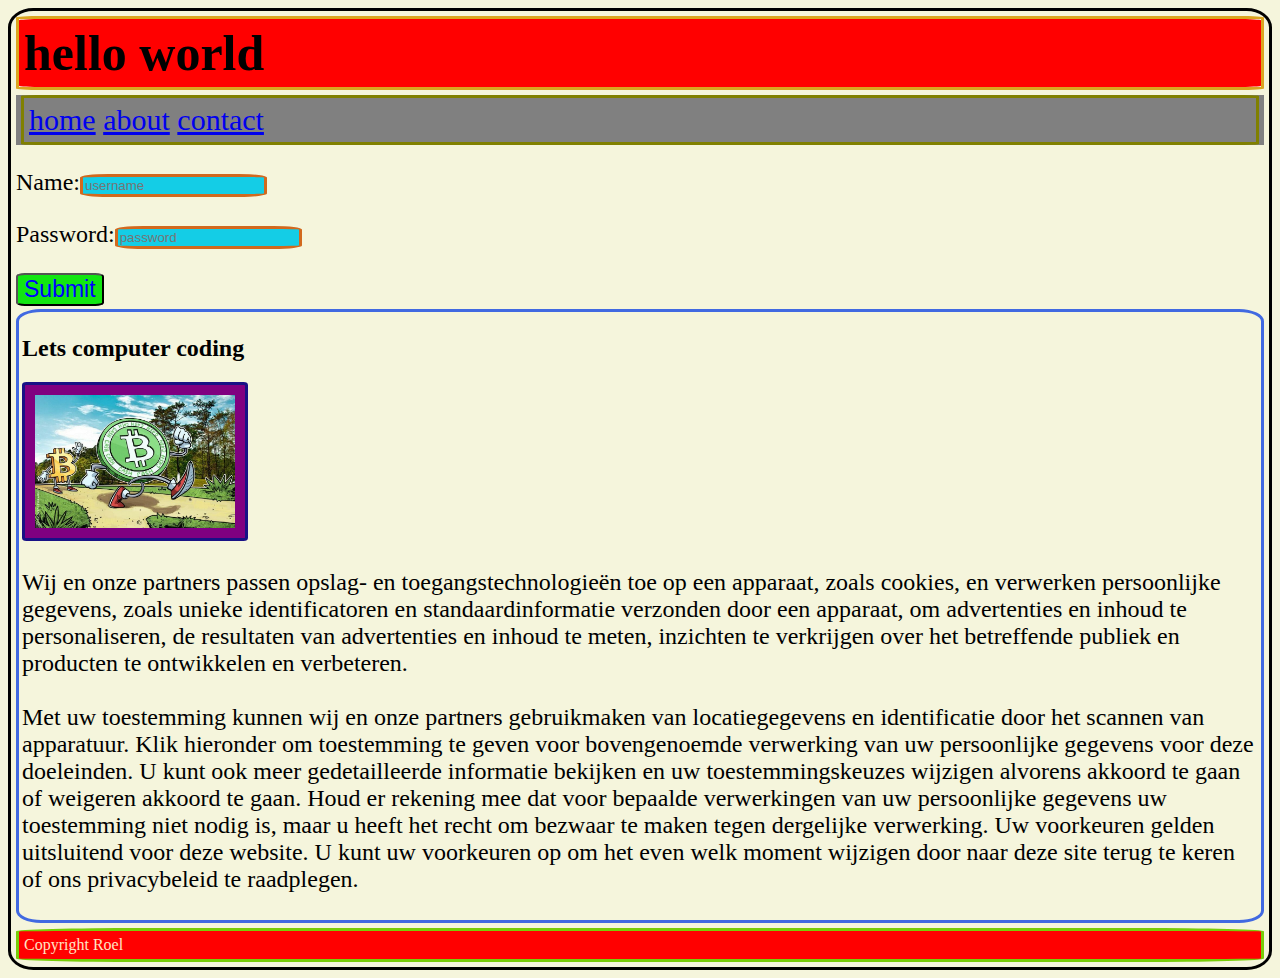
<file: opdracht_9form_complex/index.html>
<!DOCTYPE html>
<html lang="en">

<head>
    <meta charset="UTF-8">
    <meta http-equiv="X-UA-Compatible" content="IE=edge">
    <meta name="viewport" content="width=device-width, initial-scale=1.0">
    <title>css opdracht</title>
    <link rel="stylesheet" href="style.css">
</head>

<body>
    <header>
        <h1>hello world</h1>
    </header>
    <nav>
        <ul>
            <li>
                <a href="index.html">home</a>
            </li>
            <li>
                <a href="about.html">about</a>
            </li>
            <li>
                <a href="contact.html">contact</a>
            </li>
        </ul>
    </nav>
    <form>
        <p>
            <label>Name:<input placeholder="username" type="text"></label>
        </p>
        <p><label>Password:<input placeholder="password" type="password"></label></p>
        <button>Submit</button>
    </form>
    <main>
        <h2>Lets computer coding</h2>
        <a href="about.html"><img width="200px" src="img/bitcoincash.jpg" alt="bitcoincash"></a>
        <p>Wij en onze partners passen opslag- en toegangstechnologieën toe op een apparaat, zoals cookies, en verwerken
            persoonlijke gegevens, zoals unieke identificatoren en standaardinformatie verzonden door een apparaat, om
            advertenties en inhoud te personaliseren, de resultaten van advertenties en inhoud te meten, inzichten te
            verkrijgen over het betreffende publiek en producten te ontwikkelen en verbeteren.
            <br>
            <br>
            Met uw toestemming kunnen wij en onze partners gebruikmaken van locatiegegevens en identificatie door het
            scannen van apparatuur. Klik hieronder om toestemming te geven voor bovengenoemde verwerking van uw
            persoonlijke
            gegevens voor deze doeleinden. U kunt ook meer gedetailleerde informatie bekijken en uw toestemmingskeuzes
            wijzigen alvorens akkoord te gaan of weigeren akkoord te gaan. Houd er rekening mee dat voor bepaalde
            verwerkingen van uw persoonlijke gegevens uw toestemming niet nodig is, maar u heeft het recht om bezwaar te
            maken tegen dergelijke verwerking. Uw voorkeuren gelden uitsluitend voor deze website. U kunt uw voorkeuren
            op
            om het even welk moment wijzigen door naar deze site terug te keren of ons privacybeleid te raadplegen.</p>
    </main>
    <footer>
        Copyright Roel


    </footer>
</body>

</html>
</file>
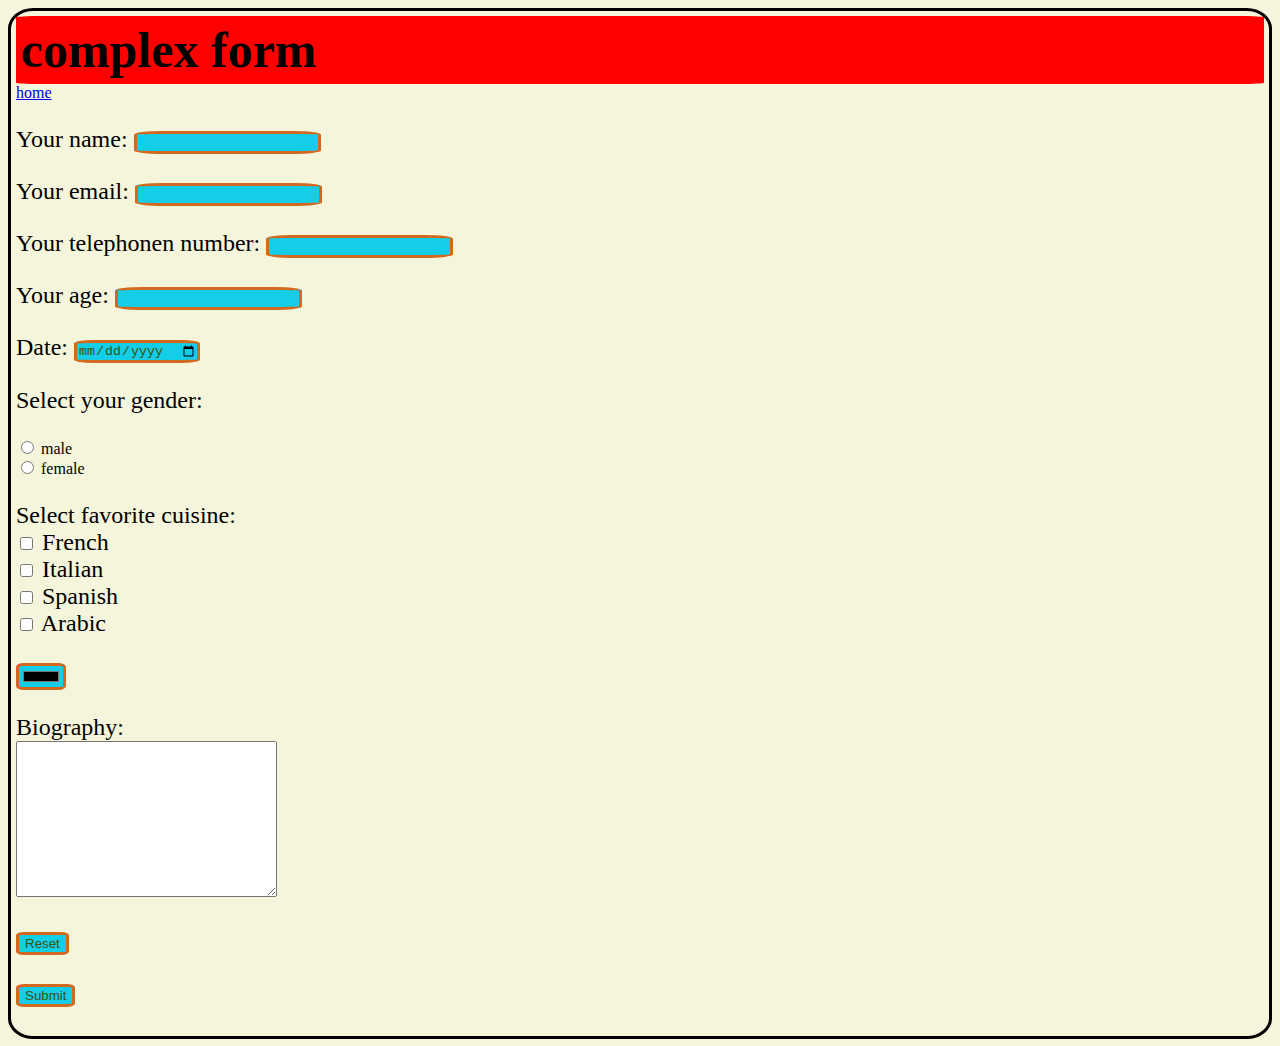
<file: opdracht_9form_complex/about.html>
<!DOCTYPE html>
<html lang="en">

<head>
    <meta charset="UTF-8">
    <meta http-equiv="X-UA-Compatible" content="IE=edge">
    <meta name="viewport" content="width=device-width, initial-scale=1.0">
    <title>website</title>
    <link rel="stylesheet" href="style.css">
</head>

<body>
    <h1>complex form</h1>
    <a href="index.html">home</a>
    <form name="contact" method="POST" data-netlify="true">
        <p>
            <label>
                Your name: <input type="text" name="name">
            </label>
        </p>
        <p>
            <label>
                Your email: <input type="text" name="email">
            </label>
        </p>
        <p>
            <label> Your telephonen number: <input type="text" name="telephonenumber">

            </label>
        </p>
        <p>
            <label>
                Your age: <input type="text" name="age">
            </label>
        </p>
        <p>
            <label>
                Date: <input type="date" name="date">
            </label>
        </p>
        <p>
            <label>
                <p>
                    Select your gender:
                </p>
                <input type="radio" name="gender">
                <label>
                    male
                </label>
                <br>
                <input type="radio" name="gender">
                <label>
                    female
                </label>
            </label>
        </p>
        <p>
            <label for="favorite">
                Select favorite cuisine:
                <br>
                <label for="favorite1">
                    <input type="checkbox" name="favorite1" value="French">
                    French
                </label>
                <br>
                <input type="checkbox" name="favorite2" value="Italian">
                <label for="Italian">
                    Italian
                </label>
                <br>
                <input type="checkbox" name="favorite3" id="favorite3" value="Spanish">
                <label for="favorite3">
                    Spanish
                </label>
                <br>
                <input type="checkbox" name="favorite4" id="favorite4" value="Arabic">
                <label for="favorite4">
                    Arabic
                </label>
            </label>
        </p>
        <p>
            <label for="color_pick">
                <input type="color" name="color_pick " id="color_pick">
            </label>
        </p>
        <p>
            <label for="biography">
                Biography: <br>
                <textarea name="biography" id="" cols="30" rows="10"></textarea>
            </label>
        </p>
        <p>
            <label for="reset_button">
                <input type="reset" value="Reset">
            </label>
        </p>

        <p>
            <label for="button_submit">
                <input type="submit" value="Submit">
            </label>
        </p>
    </form>
</body>

</html>
</file>
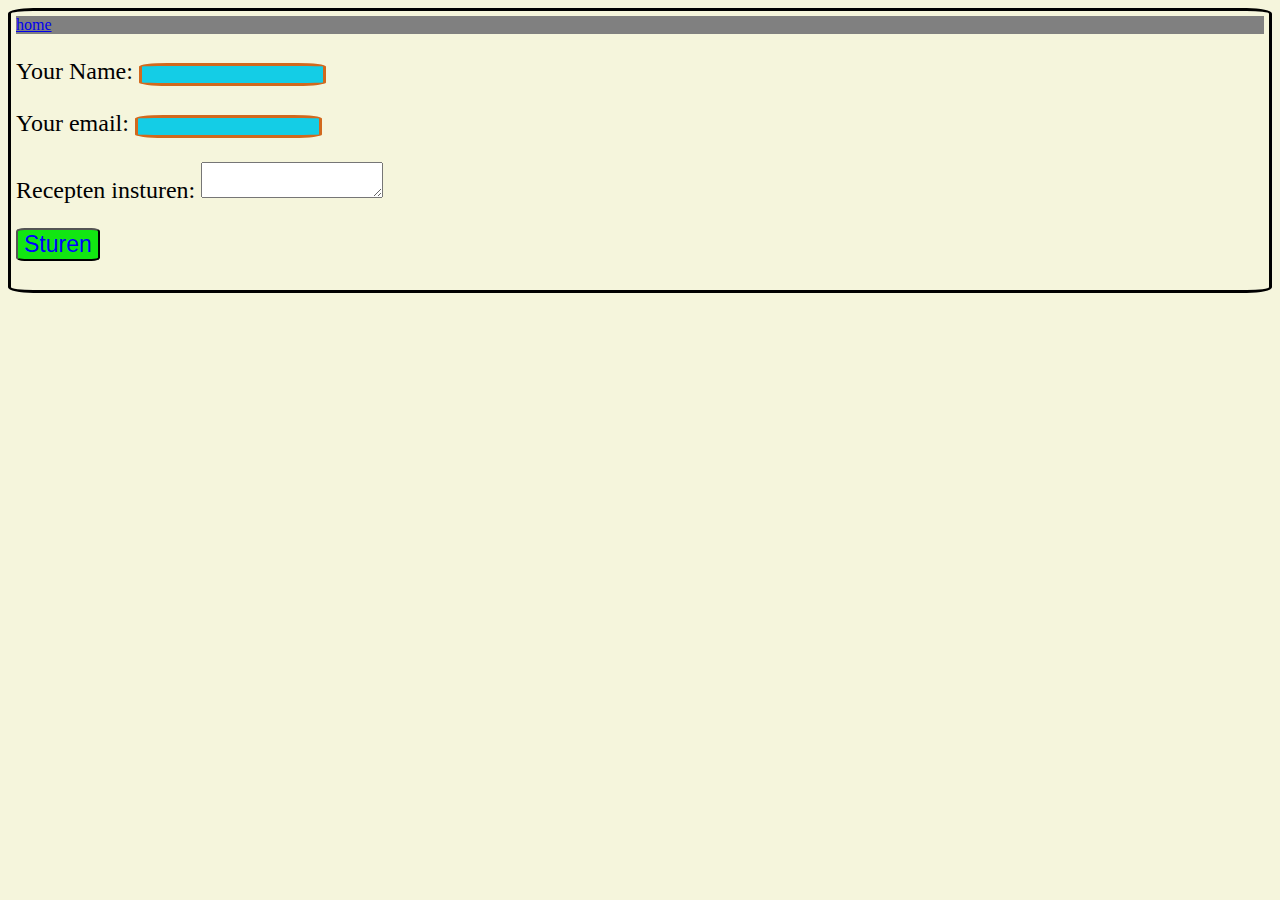
<file: opdracht_9form_complex/contact.html>
<!DOCTYPE html>
<html lang="en">

<head>
    <meta charset="UTF-8">
    <meta http-equiv="X-UA-Compatible" content="IE=edge">
    <meta name="viewport" content="width=device-width, initial-scale=1.0">
    <title>Contact formulier html</title>
    <link rel="stylesheet" href="style.css">
</head>

<body>
    <nav>
        <a href="index.html">home</a>
    </nav>
    <form name="contact" method="POST" data-netlify="true">
        <p>
            <label>Your Name: <input type="text" name="name">
            </label>
        </p>
        <p>
            <label>Your email: <input type="email" name="email"></label>
        </p>
        <p>
            <label>Recepten insturen: <textarea name="Recepten"></textarea></label>
        </p>
        <p>
            <button type="submit">Sturen</button>
        </p>
    </form>
</body>

</html>
</file>
<file: opdracht_9form_complex/style.css>
body {
    background-color: rgb(190, 190, 101);
    border: 3px black solid;
    border-radius: 2%;
    padding: 5px;
}

h1 {
    margin: 0px;
    padding: 5px;
    background-color: red;
    border-radius: 2%;
    font-size: 50px;
}

ul {
    list-style-type: none;
    border: olive solid 3px;
    margin: 5px;
    padding: 5px;
    border-radius: 2%;
    font-size: 30px;
}

li {
    display: inline;
    border-radius: 2%;
}

img {
    border: rgb(24, 17, 133) solid 3px;
    padding: 10px;
    background-color: purple;
    border-radius: 2%;
}

header {
    border: solid goldenrod 3px;
    border-radius: 2%;
}

main {
    border: royalblue solid 3px;
    border-radius: 2%;
    padding: 3px;
    margin-top: 3px;
}

footer {
    padding: 5px;
    background-color: rgb(7, 23, 109);
    margin-top: 5px;
    border: solid 3px rgb(119, 204, 8);
    border-radius: 10%;
    color: bisque;
}

nav {
    background-color: grey;

}

input {
    background-color: rgb(20, 205, 230);
    color: rgb(60, 82, 11);
    border: chocolate solid 3px;
    border-radius: 15%;
}

button {
    background-color: rgb(18, 230, 18);
    color: blue;
    font-size: 23px;
    border-radius: 10%;
}

@media(min-width: 600px) {
    p {
        font-size: 1.5rem;
    }
}

@media (min-width: 800px) {
    body {
        background-color: beige;
    }
}

@media (min-width: 1024px) {
    footer {
        background-color: red;
    }
}
</file>
